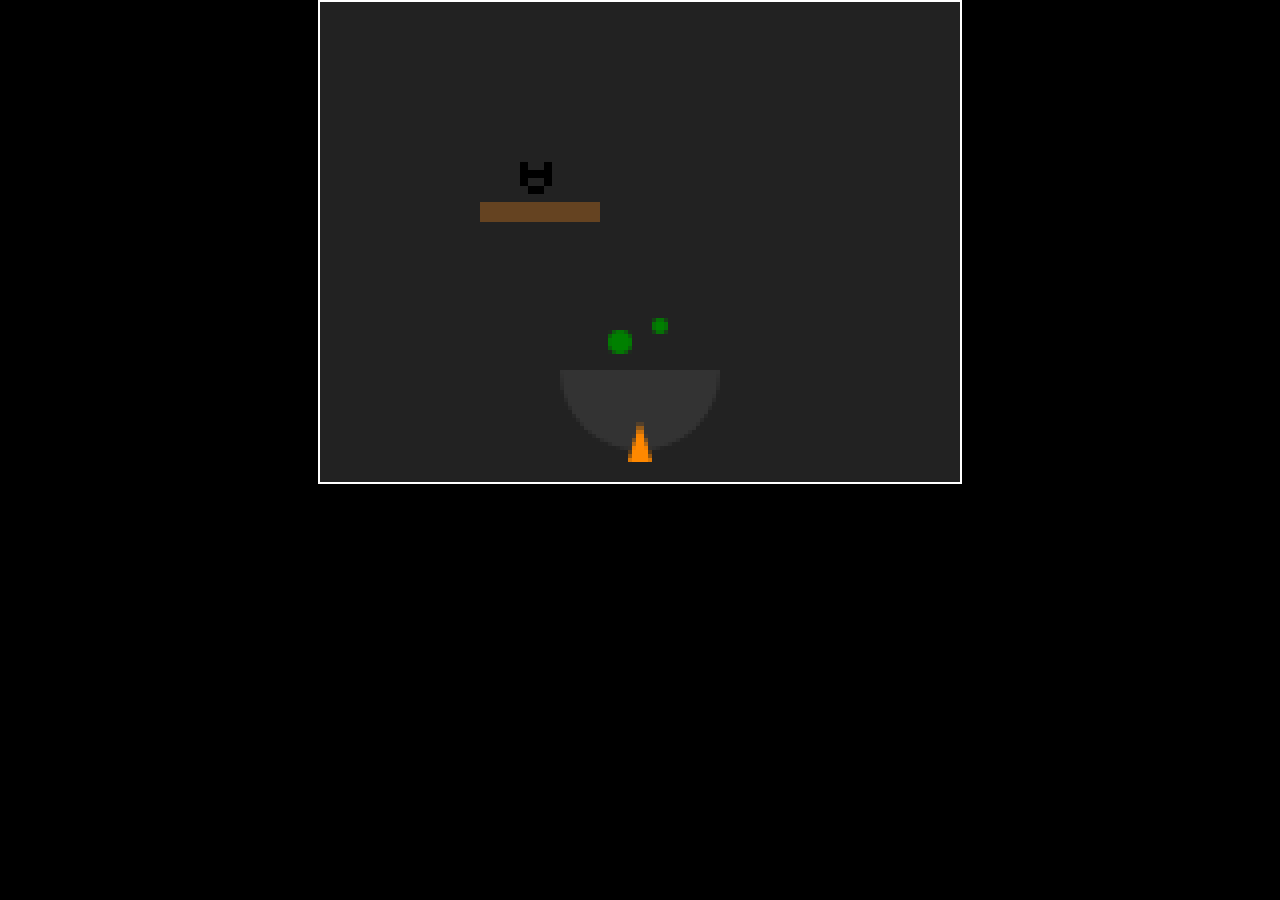
<file: index.html>
<!DOCTYPE html>
<html lang="en">

<head>
	<meta charset="UTF-8">
	<meta name="viewport" content="width=device-width, initial-scale=1.0">
	<title>Black Cat's Witch</title>
	<link rel="stylesheet" href="style.css">
</head>

<body>
	<canvas id="game" width="160" height="120"></canvas>
	<script src="main.js"></script>
</body>

</html>
</file>
<file: style.css>
html, body {
	margin: 0;
	padding: 0;
	background: black;
	display: flex;
	justify-content: center;
	align-items: center;
	height: 100hv;
}

canvas {
	image-rendering: pixelated;
	width: 640px;
	height: 480px;
	background-color: #222;
	border: 2px solid white;
}
</file>
